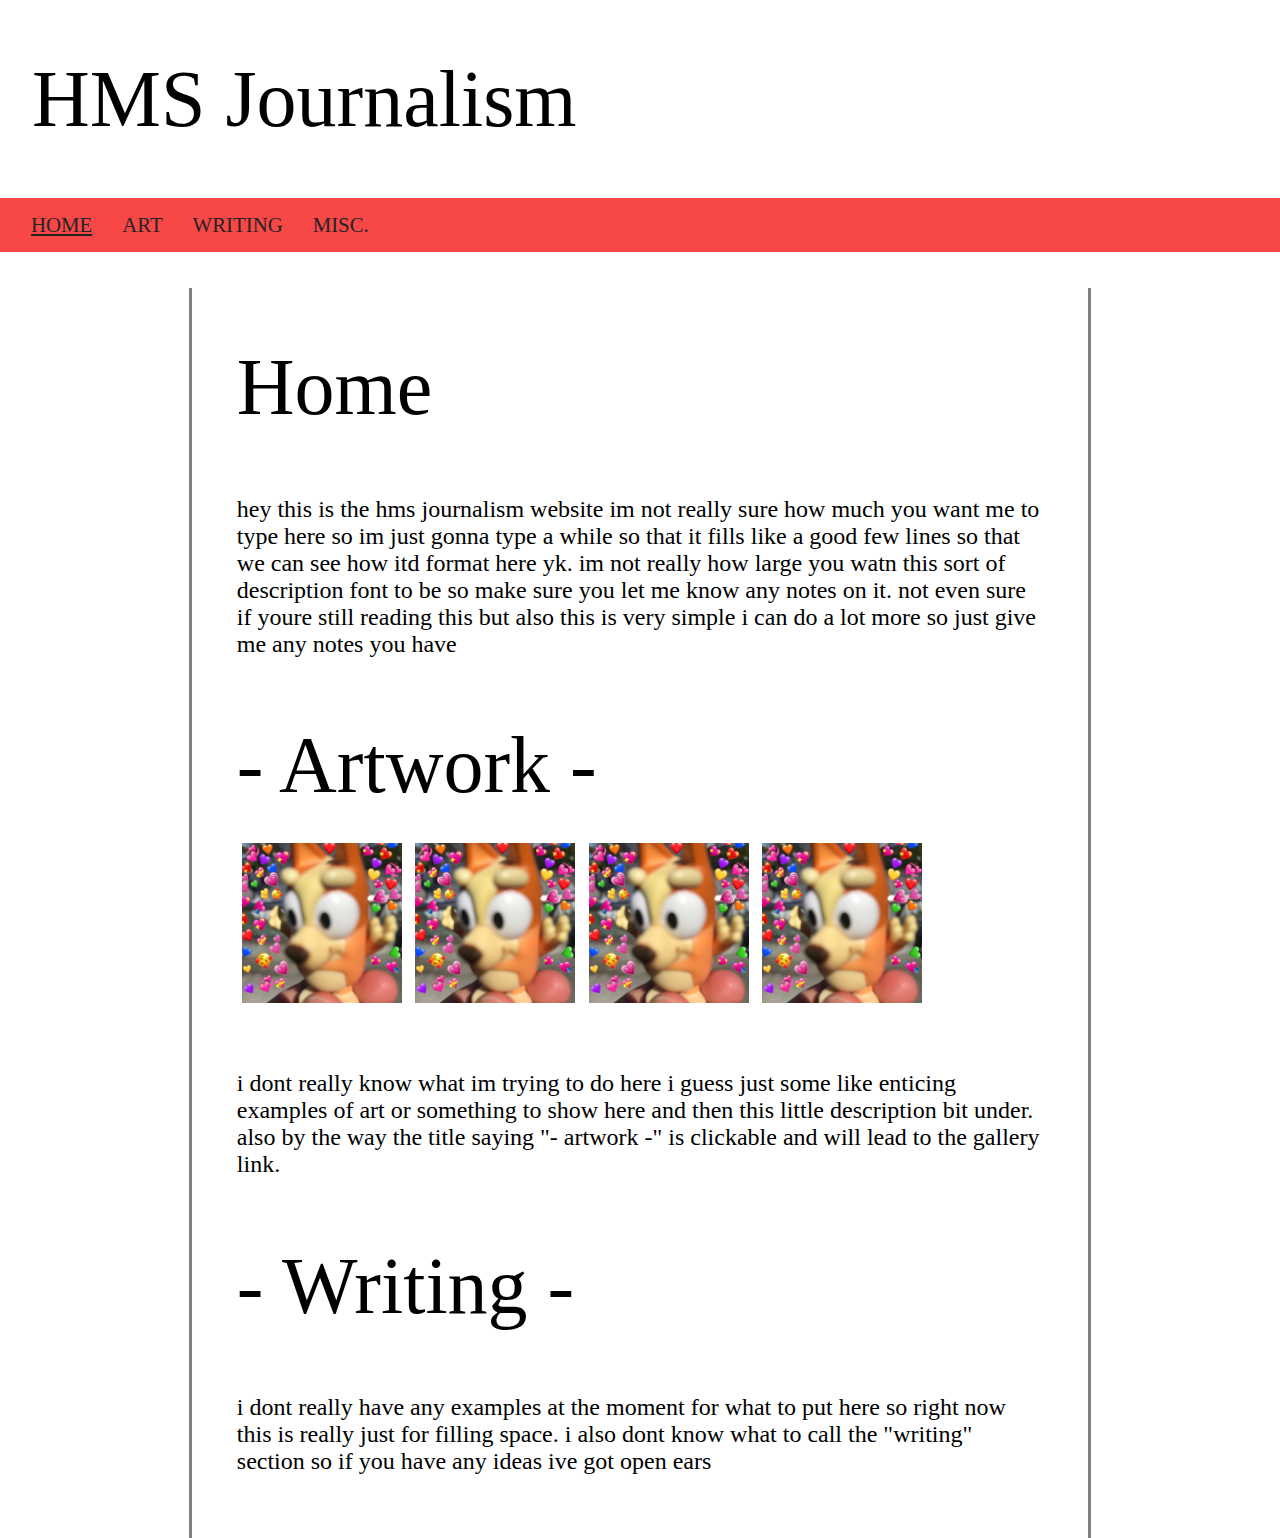
<file: index.html>
<!DOCTYPE html>
<html lang="en">
<head>
    <meta charset="UTF-8">
    <meta name="viewport" content="width=device-width, initial-scale=1.0">
    <title>Journalism - Home</title>
    <link rel="stylesheet" href="style.css">

    <link rel="preconnect" href="https://fonts.googleapis.com">
<link rel="preconnect" href="https://fonts.gstatic.com" crossorigin>
<link href="https://fonts.googleapis.com/css2?family=Outfit:wght@100..900&family=Poppins:ital,wght@0,100;0,200;0,300;0,400;0,500;0,600;0,700;0,800;0,900;1,100;1,200;1,300;1,400;1,500;1,600;1,700;1,800;1,900&display=swap" rel="stylesheet">
    <title>Journalism - Home</title>
</head>
<body style="margin: 0;">
        <div>
            <h1 style="font-size: 5rem; padding-left: 2rem; font-weight: 300;">HMS Journalism</h1>
        </div>

        <div class="sticky">
            <nav class="navbar">
                <ul>
                    <li><a href="index.html" style="text-decoration: underline;">HOME</a></li>
                    <li><a href="artgallery.html">ART</a></li>
                    <li><a href="textgallery.html">WRITING</a></li>
                    <li><a href="artgallery.html">MISC.</a></li>
                </ul>
            </nav>
        </div>

    <br><br>

    <div id="indexBody">
    <div class="thinBody">
    <h1 style="font-size: 5rem; font-weight: 400; margin-bottom: 0;">Home</h1>

    <p class="desc"> hey this is the hms journalism website im not really sure how much you want me to type here so im just gonna type a while so that it fills like a good few lines so that we can see how itd format here yk. im not really how large you watn this sort of description font to be so make sure you let me know any notes on it. not even sure if youre still reading this but also this is very simple i can do a lot more so just give me any notes you have</p>

    <a class="title" href="artgallery.html">- Artwork -</a>
    <br>
    <div id="artexamples">
    <embed class="example" src="workTypes/images/BingoPFP.jpg" onclick="loadPage(0,1)">
        <embed class="example" src="workTypes/images/BingoPFP.jpg" onclick="loadPage(0,1)">
            <embed class="example" src="workTypes/images/BingoPFP.jpg" onclick="loadPage(0,1)">
                <embed class="example" src="workTypes/images/BingoPFP.jpg" onclick="loadPage(0,1)">
                </div>
    <p class="desc">i dont really know what im trying to do here i guess just some like enticing examples of art or something to show here and then this little description bit under. also by the way the title saying "- artwork -" is clickable and will lead to the gallery link.</p>
    
    <a class="title" href="textgallery.html">- Writing -</a>
    <br>
    <p class="desc">i dont really have any examples at the moment for what to put here so right now this is really just for filling space. i also dont know what to call the "writing" section so if you have any ideas ive got open ears</p>
    </div>
    </div>

    <script src="app.js"></script>
</body>
</html>
</file>
<file: style.css>
* {
    font-family: "PT Serif", serif;
}

.dropdown {
    width: max-content;
    margin-bottom: 2rem;
}

.dropdown button {
    position: relative;
    width: max-content;
    height: 3.5rem;
    border: none;
    cursor: pointer;
    background-color: transparent;
    padding: 12px;
    padding-top: 9px;
    padding-bottom: 9px;
    display: inline-block;
    border-radius: 10px;
    border: 1px solid hsl(0, 0%, 79%);
    color: hsl(0, 0%, 33%);

    transition: border 100ms ease-out;
}

.dropdown button p {
    font-family: "Roboto Flex";
    font-size: x-large;
}

.dropdown button:hover {
    border-color: hsl(0, 0%, 59%);   
}

.dropdown:hover .dropcontent {
    display: block;
}

.dropdown a {
    font-size: x-large;
    font-family: "Roboto Flex";
    display: block;
    text-decoration: none;
    background-color: white;
    padding: 12px;
    padding-right: 0;
    width: 160px;
    color: hsl(0, 0%, 23%);
}

.dropdown a:hover {
    background-color: hsl(0, 0%, 73%);
}

.dropdown .dropcontent {
    display: none;
    position: absolute;
    z-index: 99;
}

#indexBody {
    display: flex;
    justify-content: center;
}

.navbar ul{
    width: 100%;
    list-style-type: none;
    background-color: rgb(247, 71, 71);
    padding: 0px;
    margin: 0px;
    overflow: hidden;
    padding-left: 1rem;
    padding-right: 1rem;
}
.navbar a{
    font-family: "Roboto Flex";
    color: rgb(36, 36, 36);
    padding: 15px;
    text-align: center;
    display: block;
    text-decoration: none;
    font-size: 130%;

    transition: padding 0.1s ease-out;
}
.navbar a:hover{
    background-color: hsl(0, 75%, 55%);
}
.navbar li{
    float: left;
}

div.sticky{
    position: sticky;
    top: 0px;
    z-index: 100;
}

div.thinBody {
    justify-content: center;
    width: 70%;
    border-left: solid gray;
    border-right: solid gray;
    word-wrap: break-word;
}

div.thinBody * {
    margin-left: 5%;
    margin-right: 5%;
}

img.Art {
    width: 100%;
}

embed.example {
    margin-left: 0.3rem;
    margin-right: 0.3rem;
}

div.captionback {
    width: 100%;
}

p.category {
    color: darkgray;
}

p.desc {
    padding-top: 7%;
    padding-bottom: 7%;
    font-size: 1.5rem;
}

div.artwhole {
    width: 15rem;
    margin-top: auto;
    margin-bottom: auto;
    margin: 0.6rem;
    box-shadow: 3px 3px 3px hsla(0, 0%, 0%, 0.349);
    cursor: pointer;
    display: inline-block;

    transition: transform 0.2s ease-out;
    border: 1px solid hsla(0, 0%, 0%, 0.315);
}

div.artwhole:hover {
    transform: scale(0.995);
    border-color: gray;
    box-shadow: 7px 7px 7px hsla(0, 0%, 0%, 0.349);
}

a {
    text-decoration: none;
    color: black;
}

a.title {
    font-size: 5rem; 
    font-weight: 400;
}

a.title:hover {
    text-decoration: underline;
}

p {
    font-size: 120%;
    margin: 0;
    margin-left: 5%;
    padding-top: 1%;
    padding-bottom: 5%;
    text-wrap: wrap;
}

p.title {
    margin-top: 0;
    margin-bottom: 1%;
    margin-right: 5.5%;
    padding-bottom: 0;
    font-size:190%;
}

.gallerycategory {
    width: 100%;
    overflow: auto;
    
    margin-left: 2vw;
    margin-right: 2vw;
}

embed.example {
    width: 10rem;
    padding-top: 2rem;
    cursor: pointer;
}

#gimage {
    max-height: 30vw;
}

#gtitle {
    padding-top: 0;
    padding-bottom: 0;
    margin-top: 1rem;
    font-size: xxx-large;
}

#gauthor {
    padding-top: 2%;
    padding-bottom: 0;
    font-size: xx-large;
}

#gcaption {
    padding-top: 5%;
    padding-bottom: 0;
    font-size: x-large;
    word-wrap: break-word;
    color: darkgray;
}

#gcategory {
    padding-top: 7%;
    padding-bottom: 0;
    font-size: x-large;
    word-wrap: break-word;
    color: darkgray;
}

#gallerydiv {
    display: flex;
    justify-content: center;
    width: 100%;
}

#innergdiv {
    width: 90vw;
    display: grid;
    justify-content: center;
    border-left: solid gray;
    border-right: solid gray;
    overflow: hidden;
}

#gimagediv {
    grid-column: 1;
    padding-left: auto;
    padding-right: auto;
}

#ginfodiv {
    grid-column: 2;
    padding-left: auto;
    padding-right: auto;
    width: 40vw;
}

#filterdiv {
    display: flex;
}

#filterdiv * {
    margin-top: auto;
    margin-bottom: auto;
}

#filters {
    margin-left: 0;
    font-family: "Roboto Flex";
    font-size: x-large; 
    max-width: fit-content;
    min-height: 40px;
    background-color: hsl(0, 0%, 87%); 
    color: hsl(0, 0%, 33%);
    border-radius: 25px; 
    padding: 0;
    padding-top: 1%;
    padding-left: 1rem;
    padding-right: 1rem;
}

@media screen and (max-width: 950px) {
    #ginfodiv {
        grid-column: 1;
        grid-row: 2;
        width: 60vw;
    }
    #gimage {
        min-height: 60vw;
    }
}

@media screen and (max-width: 800px) {
    #filterdiv {
        display: block;
    }
    .dropdown {
        margin-bottom: 1rem;
        margin-left: 3vw;
    }
    #filters {
        margin-left: 3vw;
    }
}

@media screen and (max-width: 400px) {
    .navbar ul {
        padding: 0;
        justify-content: center;
    }
}
</file>
